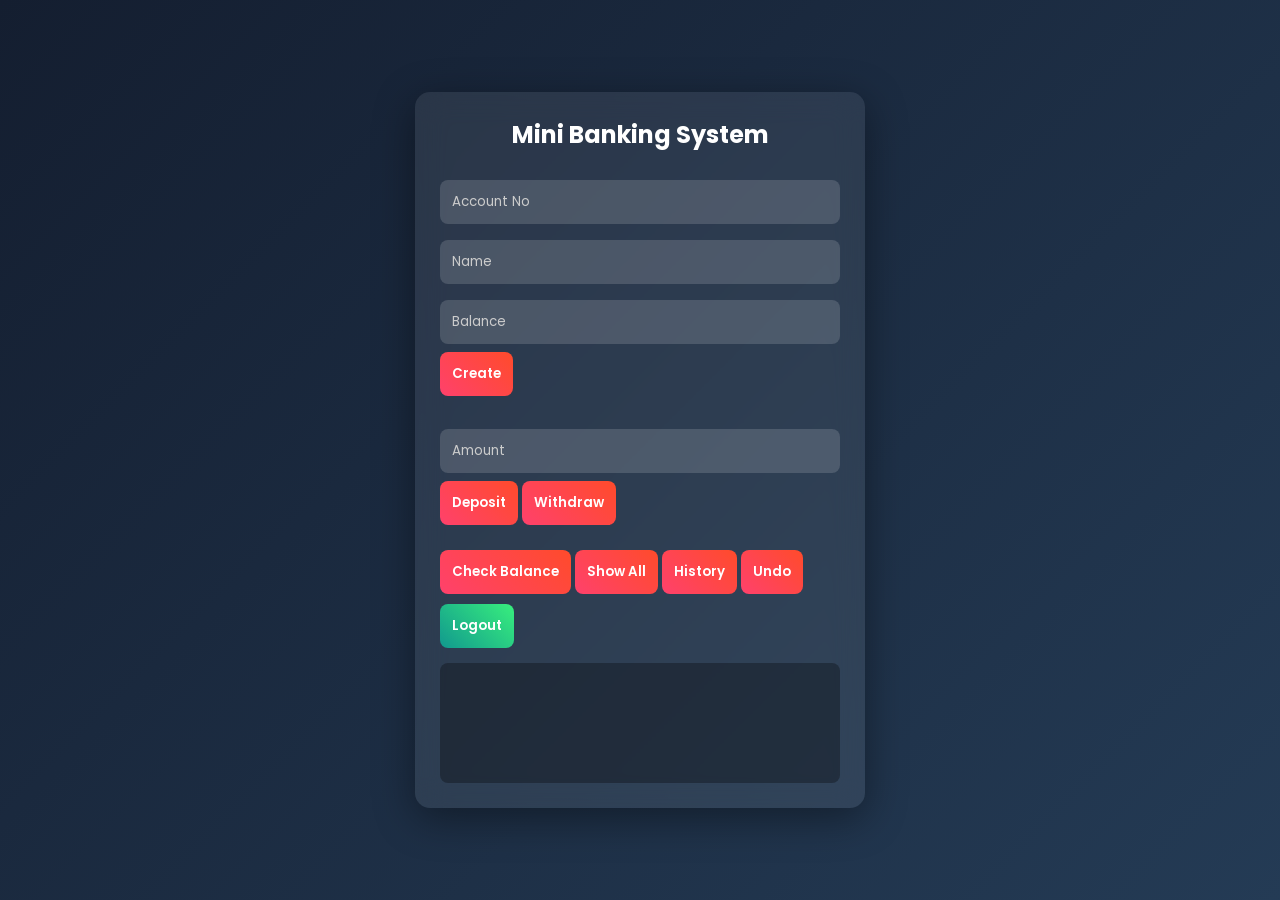
<file: frontend/index.html>
<!DOCTYPE html>
<html>
<head>
    <title>Banking System</title>
    <link rel="stylesheet" href="style.css">
</head>
<body>
<div class="container">
<h2>Mini Banking System</h2>

<input id="accNo" placeholder="Account No">
<input id="name" placeholder="Name">
<input id="balance" placeholder="Balance">
<button onclick="createAccount()">Create</button>

<br><br>

<input id="amount" placeholder="Amount">

<button onclick="deposit()">Deposit</button>
<button onclick="withdraw()">Withdraw</button>

<br><br>

<button onclick="checkBalance()">Check Balance</button>
<button onclick="showAll()">Show All</button>
<button onclick="history()">History</button>
<button onclick="undo()">Undo</button>

<button class="logout" onclick="logout()">Logout</button>
<pre id="output"></pre>
</div>
<script src="script.js"></script>


</body>
</html>
</file>
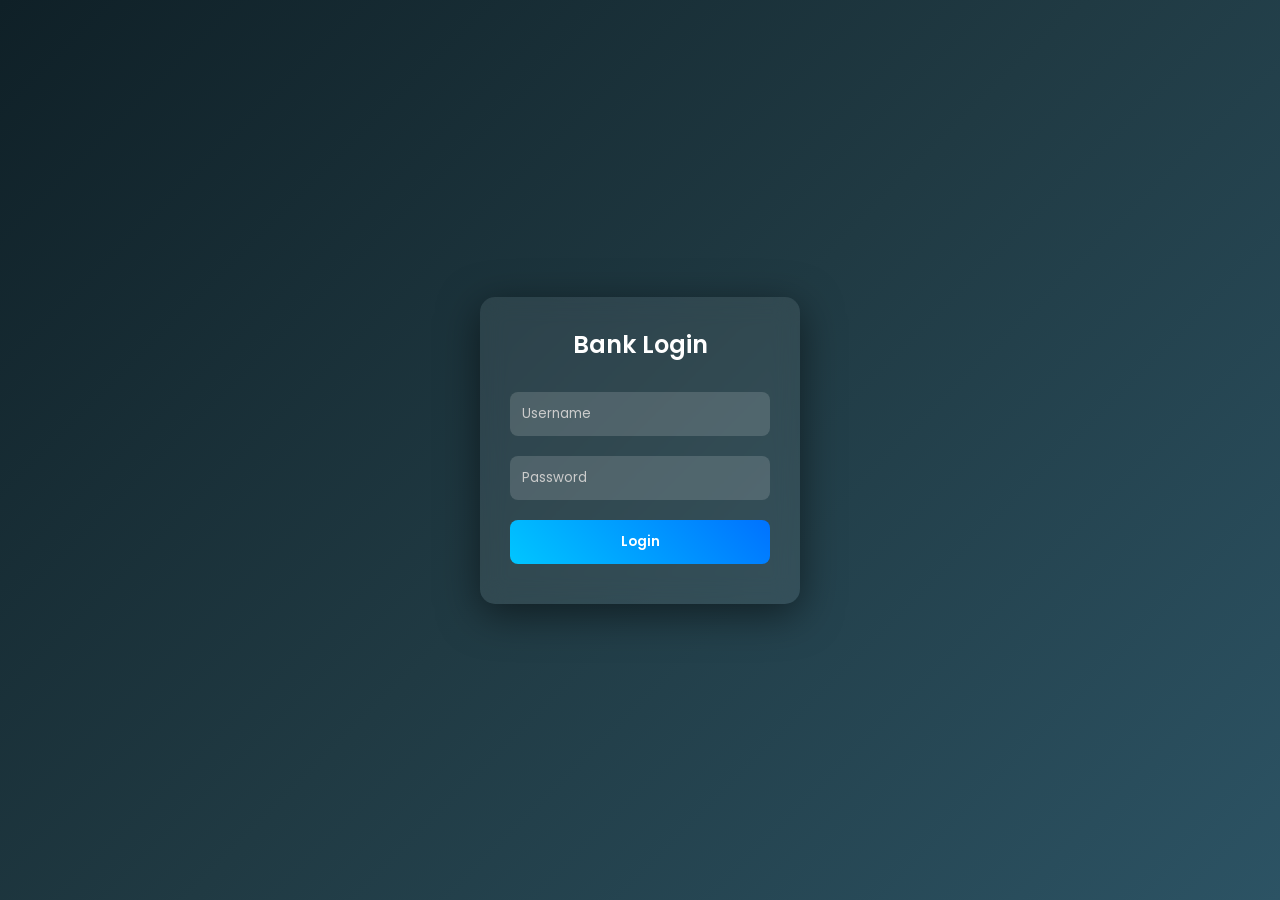
<file: frontend/login.html>
<!DOCTYPE html>
<html>
<head>
    <title>Login</title>
    <style>
       @import url('https://fonts.googleapis.com/css2?family=Poppins:wght@300;400;600&display=swap');

* {
    margin: 0;
    padding: 0;
    box-sizing: border-box;
    font-family: 'Poppins', sans-serif;
}

body {
    height: 100vh;
    background: linear-gradient(135deg, #0f2027, #203a43, #2c5364);
    display: flex;
    justify-content: center;
    align-items: center;
}

.login-box {
    width: 320px;
    padding: 30px;
    border-radius: 15px;
    background: rgba(255,255,255,0.08);
    backdrop-filter: blur(12px);
    box-shadow: 0 10px 40px rgba(0,0,0,0.5);
    text-align: center;
    color: white;
}

.login-box h2 {
    margin-bottom: 20px;
    font-weight: 600;
}

.login-box input {
    width: 100%;
    padding: 12px;
    margin: 10px 0;
    border: none;
    border-radius: 8px;
    background: rgba(255,255,255,0.15);
    color: white;
}

.login-box input::placeholder {
    color: #ccc;
}

.login-box button {
    width: 100%;
    padding: 12px;
    margin-top: 10px;
    border: none;
    border-radius: 8px;
    background: linear-gradient(45deg, #00c6ff, #0072ff);
    color: white;
    font-weight: 600;
    cursor: pointer;
}

.login-box button:hover {
    transform: scale(1.05);
}

#error {
    margin-top: 10px;
    color: #ff4d4d;
}
    </style>
</head>
<body>

<div class="login-box">
    <h2>Bank Login</h2>

    <input type="text" id="username" placeholder="Username">
    <input type="password" id="password" placeholder="Password">

    <button onclick="login()">Login</button>

    <p id="error"></p>
</div>

<script>
    function login() {
    const user = document.getElementById("username").value;
    const pass = document.getElementById("password").value;

    if(user === "admin" && pass === "1234") {
        window.location.href = "index.html";
    } else {
        document.getElementById("error").innerText = "Invalid Credentials";
    }
}
</script>

</body>
</html>
</file>
<file: frontend/style.css>
@import url('https://fonts.googleapis.com/css2?family=Poppins:wght@300;400;600&display=swap');

* {
    margin: 0;
    padding: 0;
    box-sizing: border-box;
    font-family: 'Poppins', sans-serif;
}

body {
    min-height: 100vh;
    background: linear-gradient(135deg, #141e30, #243b55);
    display: flex;
    justify-content: center;
    align-items: center;
}

.container {
    width: 450px;
    padding: 25px;
    border-radius: 15px;
    background: rgba(255,255,255,0.08);
    backdrop-filter: blur(15px);
    box-shadow: 0 10px 40px rgba(0,0,0,0.4);
    color: white;
}

h2 {
    text-align: center;
    margin-bottom: 20px;
}

input {
    width: 100%;
    padding: 12px;
    margin: 8px 0;
    border-radius: 8px;
    border: none;
    background: rgba(255,255,255,0.15);
    color: white;
}

input::placeholder {
    color: #ccc;
}

button {
    padding: 12px;
    border: none;
    border-radius: 8px;
    background: linear-gradient(45deg, #ff416c, #ff4b2b);
    color: white;
    font-weight: 600;
    cursor: pointer;
}

button:hover {
    transform: scale(1.05);
}


.actions {
    display: grid;
    grid-template-columns: 1fr 1fr;
    gap: 10px;
    margin-top: 10px;
}

#output {
    margin-top: 15px;
    padding: 12px;
    border-radius: 8px;
    background: rgba(0,0,0,0.3);
    height: 120px;
    overflow-y: auto;
    font-size: 13px;
}

.logout {
    background: linear-gradient(45deg, #11998e, #38ef7d);
    margin-top: 10px;
}
</file>
